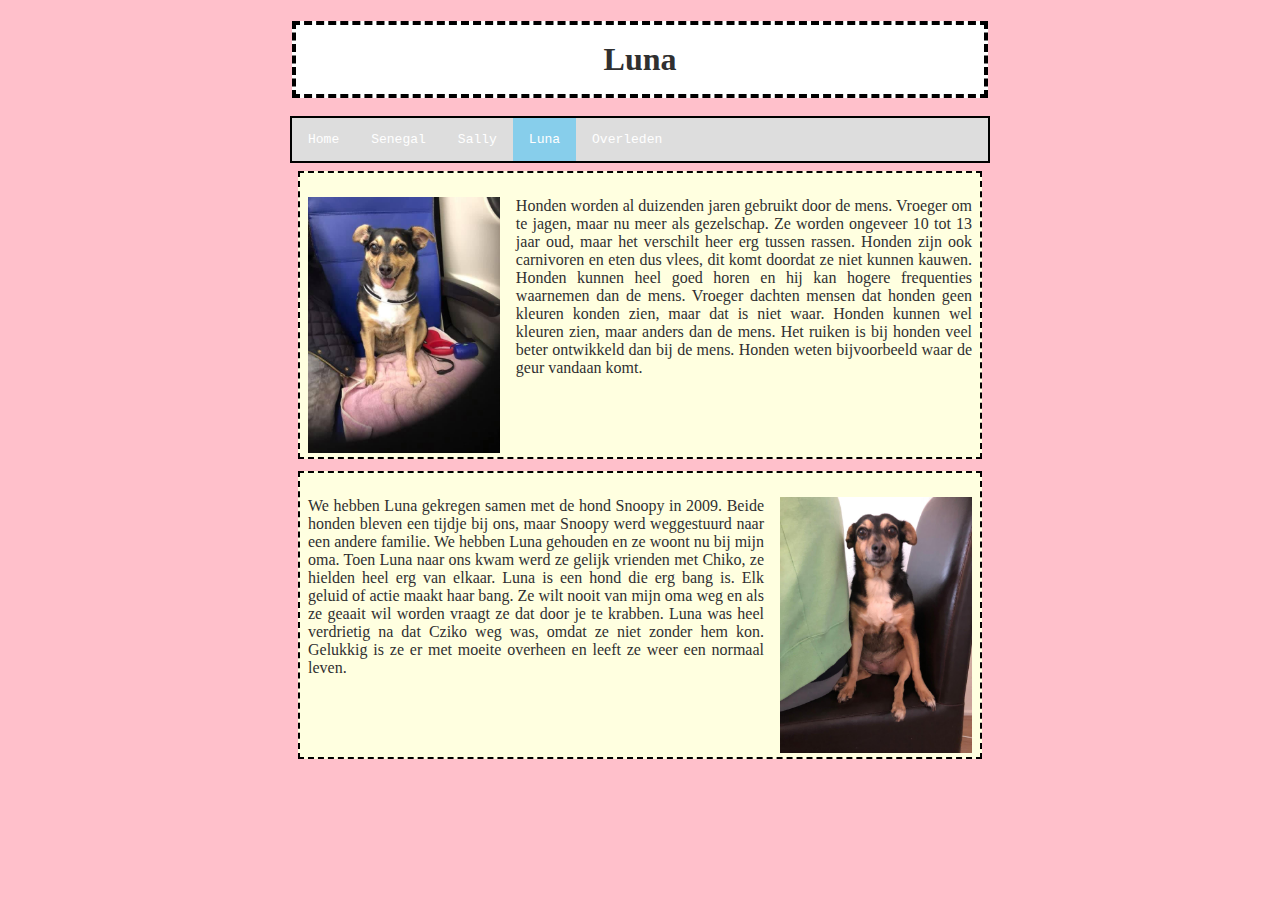
<file: luna.html>
<!DOCTYPE html>

<html>

    <head>
        <link rel="stylesheet" href="style.css" />
        <title>Luna</title>
        <meta charset="utf-8" />
    </head>
    
    <body>
        <main>
            <header>
                <h1 class="title">Luna</h1>
                <br>
            </header>
            
            <nav>
                <ul>
                    <li><a href="index.html">Home</a></li>
                    <li><a href="senegal.html">Senegal</a></li>
                    <li><a href="sally.html">Sally</a></li>
                    <li><a class="active" href="luna.html">Luna</a></li>
                    <li><a href="overleden.html">Overleden</a></li>
                </ul>
            </nav>
            
            
            <article>
                <div class="mainText"><p><img class="floatLeft" src="afbeeldingen/luna-1.jpg" alt="Luna">Honden worden al duizenden jaren gebruikt door de mens. Vroeger om te jagen, maar nu meer als gezelschap. Ze worden ongeveer 10 tot 13 jaar oud, maar het verschilt heer erg tussen rassen. Honden zijn ook carnivoren en eten dus vlees, dit komt doordat ze niet kunnen kauwen. Honden kunnen heel goed horen en hij kan hogere frequenties waarnemen dan de mens. Vroeger dachten mensen dat honden geen kleuren konden zien, maar dat is niet waar. Honden kunnen wel kleuren zien, maar anders dan de mens. Het ruiken is bij honden veel beter ontwikkeld dan bij de mens. Honden weten bijvoorbeeld waar de geur vandaan komt.</p></div>
                <div class="mainText"><p><img class="floatRight" src="afbeeldingen/luna-2.jpg" alt="Luna">We hebben <span class="luna">Luna</span> gekregen samen met de hond <span class="snoopy">Snoopy</span> in 2009. Beide honden bleven een tijdje bij ons, maar <span class="snoopy">Snoopy</span> werd weggestuurd naar een andere familie. We hebben <span class="luna">Luna</span> gehouden en ze woont nu bij mijn oma. Toen <span class="luna">Luna</span> naar ons kwam werd ze gelijk vrienden met <span class="cziko">Chiko</span>, ze hielden heel erg van elkaar. <span class="luna">Luna</span> is een hond die erg bang is. Elk geluid of actie maakt haar bang. Ze wilt nooit van mijn oma weg en als ze geaait wil worden vraagt ze dat door je te krabben. <span class="luna">Luna</span> was heel verdrietig na dat <span class="cziko">Cziko</span> weg was, omdat ze niet zonder hem kon. Gelukkig is ze er met moeite overheen en leeft ze weer een normaal leven.</p></div>
            </article>
        
        
        </main>
    
    </body>

</html>
</file>
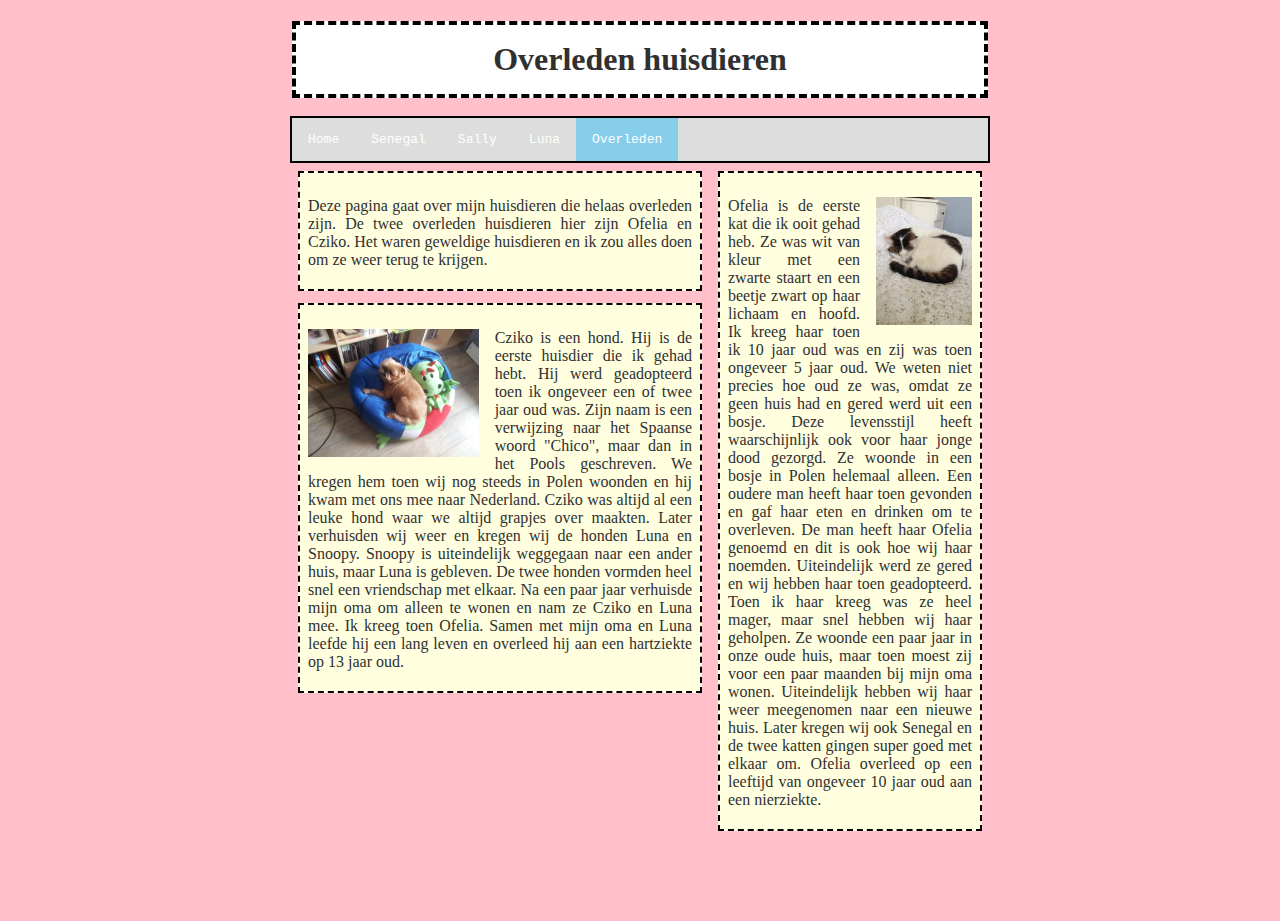
<file: overleden.html>
<!DOCTYPE html>

<html>

    <head>
        <link rel="stylesheet" href="style.css">
        <title>Overleden</title>
    </head>
    
    <body>
        <main>
            <header>
                <h1 class="title">Overleden huisdieren</h1>
                <br>
            </header>
            
            <nav>
                <ul>
                    <li><a href="index.html">Home</a></li>
                    <li><a href="senegal.html">Senegal</a></li>
                    <li><a href="sally.html">Sally</a></li>
                    <li><a href="luna.html">Luna</a></li>
                    <li><a class="active" href="overleden.html">Overleden</a></li>
                </ul>
            </nav>
            
            <article>
                <div class="mainText paragraphLeft"><p>Deze pagina gaat over mijn huisdieren die helaas overleden zijn. De twee overleden huisdieren hier zijn <span class="ofelia">Ofelia</span> en <span class="cziko">Cziko</span>. Het waren geweldige huisdieren en ik zou alles doen om ze weer terug te krijgen.</p></div>
                <div class="mainText paragraphRight"><p><img class="floatRight overleden" src="afbeeldingen/ofelia.jpg" alt="Ofelia"><span class="ofelia">Ofelia</span> is de eerste kat die ik ooit gehad heb. Ze was wit van kleur met een zwarte staart en een beetje zwart op haar lichaam en hoofd. Ik kreeg haar toen ik 10 jaar oud was en zij was toen ongeveer 5 jaar oud. We weten niet precies hoe oud ze was, omdat ze geen huis had en gered werd uit een bosje. Deze levensstijl heeft waarschijnlijk ook voor haar jonge dood gezorgd. Ze woonde in een bosje in Polen helemaal alleen. Een oudere man heeft haar toen gevonden en gaf haar eten en drinken om te overleven. De man heeft haar <span class="ofelia">Ofelia</span> genoemd en dit is ook hoe wij haar noemden. Uiteindelijk werd ze gered en wij hebben haar toen geadopteerd. Toen ik haar kreeg was ze heel mager, maar snel hebben wij haar geholpen. Ze woonde een paar jaar in onze oude huis, maar toen moest zij voor een paar maanden bij mijn oma wonen. Uiteindelijk hebben wij haar weer meegenomen naar een nieuwe huis. Later kregen wij ook <span class="senegal">Senegal</span> en de twee katten gingen super goed met elkaar om. <span class="ofelia">Ofelia</span> overleed op een leeftijd van ongeveer 10 jaar oud aan een nierziekte.</p></div>
                <div class="mainText paragraphLeft"><p><img class="floatLeft overleden" src="afbeeldingen/cziko.jpg" alt="Ofelia"><span class="cziko">Cziko</span> is een hond. Hij is de eerste huisdier die ik gehad hebt. Hij werd geadopteerd toen ik ongeveer een of twee jaar oud was. Zijn naam is een verwijzing naar het Spaanse woord "Chico", maar dan in het Pools geschreven. We kregen hem toen wij nog steeds in Polen woonden en hij kwam met ons mee naar Nederland. <span class="cziko">Cziko</span> was altijd al een leuke hond waar we altijd grapjes over maakten. Later verhuisden wij weer en kregen wij de honden <span class="luna">Luna</span> en <span class="snoopy">Snoopy</span>. <span class="snoopy">Snoopy</span> is uiteindelijk weggegaan naar een ander huis, maar <span class="luna">Luna</span> is gebleven. De twee honden vormden heel snel een vriendschap met elkaar. Na een paar jaar verhuisde mijn oma om alleen te wonen en nam ze <span class="cziko">Cziko</span> en <span class="luna">Luna</span> mee. Ik kreeg toen <span class="ofelia">Ofelia</span>. Samen met mijn oma en Luna leefde hij een lang leven en overleed hij aan een hartziekte op 13 jaar oud.</p></div>
            </article>
        
        
        </main>
    
    </body>

</html>
</file>
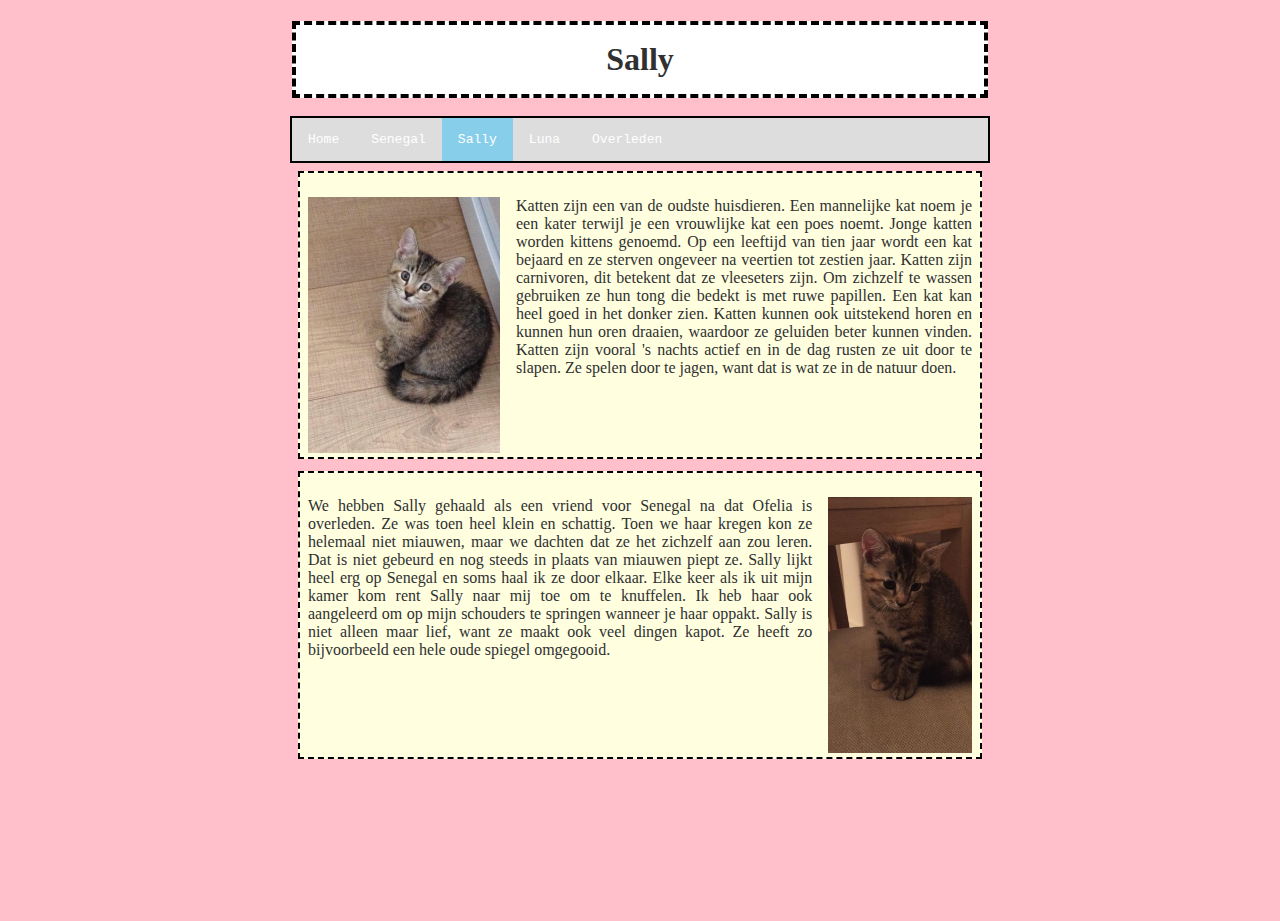
<file: sally.html>
<!DOCTYPE html>

<html>

    <head>
        <link rel="stylesheet" href="style.css" />
        <title>Sally</title>
        <meta charset="utf-8" />
    </head>
    
    <body>
        <main>
            <header>
                <h1 class="title">Sally</h1>
                <br>
            </header>
            
            <nav>
                <ul>
                    <li><a href="index.html">Home</a></li>
                    <li><a href="senegal.html">Senegal</a></li>
                    <li><a class="active" href="sally.html">Sally</a></li>
                    <li><a href="luna.html">Luna</a></li>
                    <li><a href="overleden.html">Overleden</a></li>
                </ul>
            </nav>
            
            
            <article>
                <div class="mainText"><p><img class="floatLeft" src="afbeeldingen/sally-1.jpg" alt="Sally">Katten zijn een van de oudste huisdieren. Een mannelijke kat noem je een kater terwijl je een vrouwlijke kat een poes noemt. Jonge katten worden kittens genoemd. Op een leeftijd van tien jaar wordt een kat bejaard en ze sterven ongeveer na veertien tot zestien jaar. Katten zijn carnivoren, dit betekent dat ze vleeseters zijn. Om zichzelf te wassen gebruiken ze hun tong die bedekt is met ruwe papillen. Een kat kan heel goed in het donker zien. Katten kunnen ook uitstekend horen en kunnen hun oren draaien, waardoor ze geluiden beter kunnen vinden. Katten zijn vooral 's nachts actief en in de dag rusten ze uit door te slapen. Ze spelen door te jagen, want dat is wat ze in de natuur doen.</p></div>
                <div class="mainText"><p><img class="floatRight" src="afbeeldingen/sally-2.jpg" alt="Sally">We hebben <span class="sally">Sally</span> gehaald als een vriend voor <span class="senegal">Senegal</span> na dat <span class="ofelia">Ofelia</span> is overleden. Ze was toen heel klein en schattig. Toen we haar kregen kon ze helemaal niet miauwen, maar we dachten dat ze het zichzelf aan zou leren. Dat is niet gebeurd en nog steeds in plaats van miauwen piept ze. <span class="sally">Sally</span> lijkt heel erg op <span class="senegal">Senegal</span> en soms haal ik ze door elkaar. Elke keer als ik uit mijn kamer kom rent <span class="sally">Sally</span> naar mij toe om te knuffelen. Ik heb haar ook aangeleerd om op mijn schouders te springen wanneer je haar oppakt. <span class="sally">Sally</span> is niet alleen maar lief, want ze maakt ook veel dingen kapot. Ze heeft zo bijvoorbeeld een hele oude spiegel omgegooid.</p></div>
            </article>
        
        
        </main>
    
    </body>

</html>
</file>
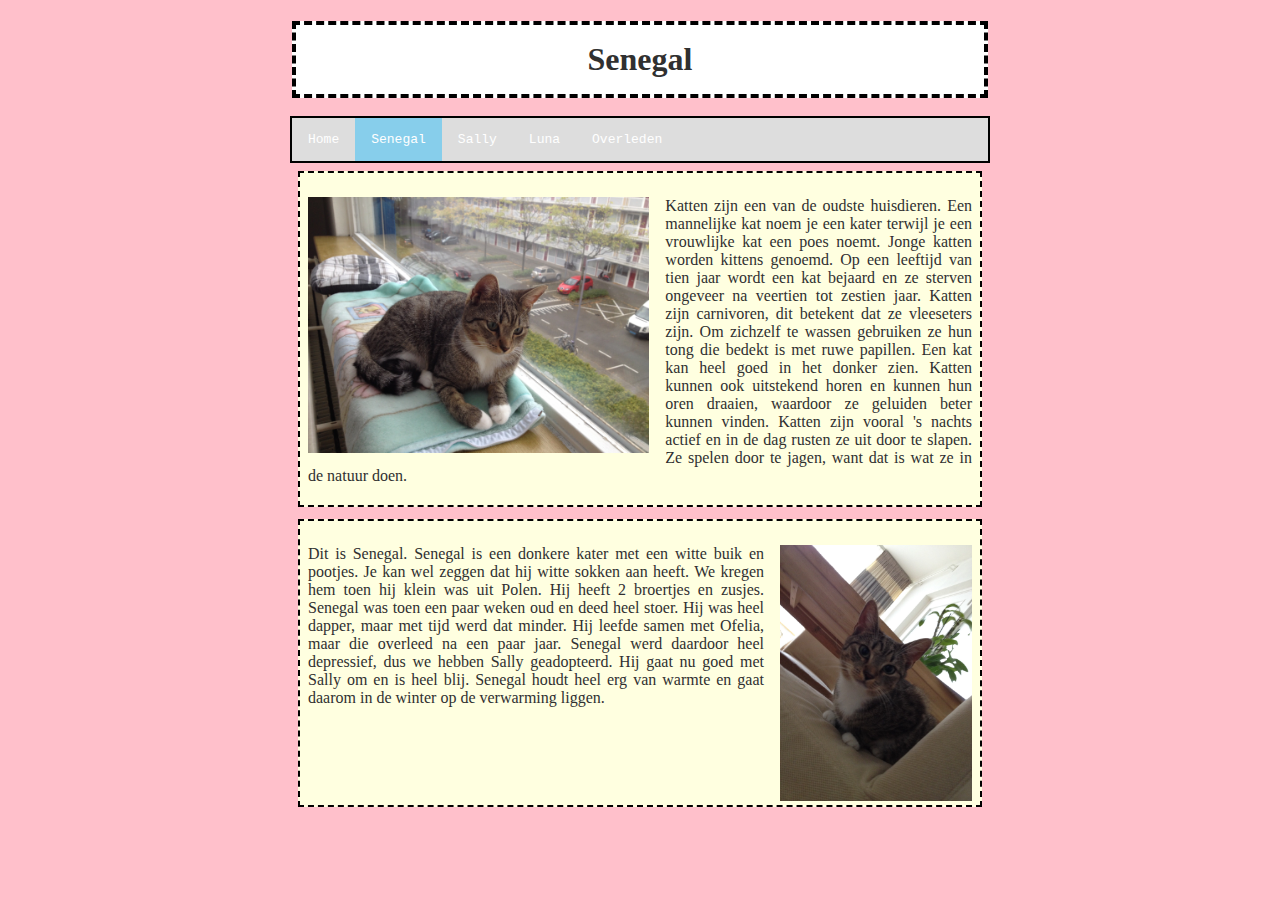
<file: senegal.html>
<!DOCTYPE html>

<html>

    <head>
        <link rel="stylesheet" href="style.css">
        <title>Senegal</title>
    </head>
    
    <body>
        <main>
            <header>
                <h1 class="title">Senegal</h1>
                <br>
            </header>
            
            <nav>
                <ul>
                    <li><a href="index.html">Home</a></li>
                    <li><a class="active" href="senegal.html">Senegal</a></li>
                    <li><a href="sally.html">Sally</a></li>
                    <li><a href="luna.html">Luna</a></li>
                    <li><a href="overleden.html">Overleden</a></li>
                </ul>
            </nav>
            
            
            <article>
                <div class="mainText"><p><img class="floatLeft" src="afbeeldingen/senegal-1.jpg" alt="Senegal">Katten zijn een van de oudste huisdieren. Een mannelijke kat noem je een kater terwijl je een vrouwlijke kat een poes noemt. Jonge katten worden kittens genoemd. Op een leeftijd van tien jaar wordt een kat bejaard en ze sterven ongeveer na veertien tot zestien jaar. Katten zijn carnivoren, dit betekent dat ze vleeseters zijn. Om zichzelf te wassen gebruiken ze hun tong die bedekt is met ruwe papillen. Een kat kan heel goed in het donker zien. Katten kunnen ook uitstekend horen en kunnen hun oren draaien, waardoor ze geluiden beter kunnen vinden. Katten zijn vooral 's nachts actief en in de dag rusten ze uit door te slapen. Ze spelen door te jagen, want dat is wat ze in de natuur doen.</p></div>
                <div class="mainText"><p><img class="floatRight" src="afbeeldingen/senegal-2.jpg" alt="Senegal">Dit is <span class="senegal">Senegal</span>. <span class="senegal">Senegal</span> is een donkere kater met een witte buik en pootjes. Je kan wel zeggen dat hij witte sokken aan heeft. We kregen hem toen hij klein was uit Polen. Hij heeft 2 broertjes en zusjes. <span class="senegal">Senegal</span> was toen een paar weken oud en deed heel stoer. Hij was heel dapper, maar met tijd werd dat minder. Hij leefde samen met <span class="ofelia">Ofelia</span>, maar die overleed na een paar jaar. <span class="senegal">Senegal</span> werd daardoor heel depressief, dus we hebben <span class="sally">Sally</span> geadopteerd. Hij gaat nu goed met <span class="sally">Sally</span> om en is heel blij. <span class="senegal">Senegal</span> houdt heel erg van warmte en gaat daarom in de winter op de verwarming liggen.</p></div>
            </article>
        
        
        </main>
    
    </body>

</html>
</file>
<file: style.css>
/* Basislayout */

html, body {
    height: 100%;
    padding: 0;
    background-color: pink;  
    
    color: #303030;
    font: Verdana, Arial, Sans-Serif;
}


main {
    margin: 0 auto;
    width: 700px;
    position: relative;
}


/* tekst */

article {
    text-align: justify;
    overflow-y: hidden;
}


.mainText {
    background-color: lightyellow;
    padding: 8px;
    padding-bottom: 4px;
    border: 2px dashed black;
    margin: 8px;
    margin-bottom: 4px;
    clear: both;
    float: left;
}

h1 {
    padding: 16px;
    border: 4px dashed black;
    background-color: white;
    margin-left: 2px;
    margin-right: 2px;
    margin-bottom: 0px;
    font-family: 'papyrus', fantasy;
    text-align: center;
}

.paragraphLeft {
    float: left;
    width: calc(60% - 36px);
    clear: none;
}

.paragraphRight {
    float: right;
    width: calc(40% - 36px);
    clear: none;
}


/* images */

img {
   height: 256px;
}

img.floatLeft {
    float: left;
    margin-right: 16px;
}

img.floatRight {
    float: right;
    margin-left: 16px;
}

img.overleden {
    height: 128px;
}


/* specifieke stijlen */

a {
    color: skyblue;
    text-decoration: none;
}

a:hover {
    text-decoration: underline;
}


/* navigatiebalk */

nav ul {
    list-style-type: none;
    margin: auto;
    padding: 0px;
    background-color: #dddddd;
    overflow: hidden;
    border: 2px solid black;
}

nav ul li {
    float: left;
}

nav li a {
    display: block;
    color: white;
    text-align: center;
    padding: 14px 16px;
    text-decoration: none;
    font-family: monospace;
}

nav li a:hover {
    background-color: #aaaaaa;
}

nav li a.active {
    background-color: skyblue;
}
</file>
